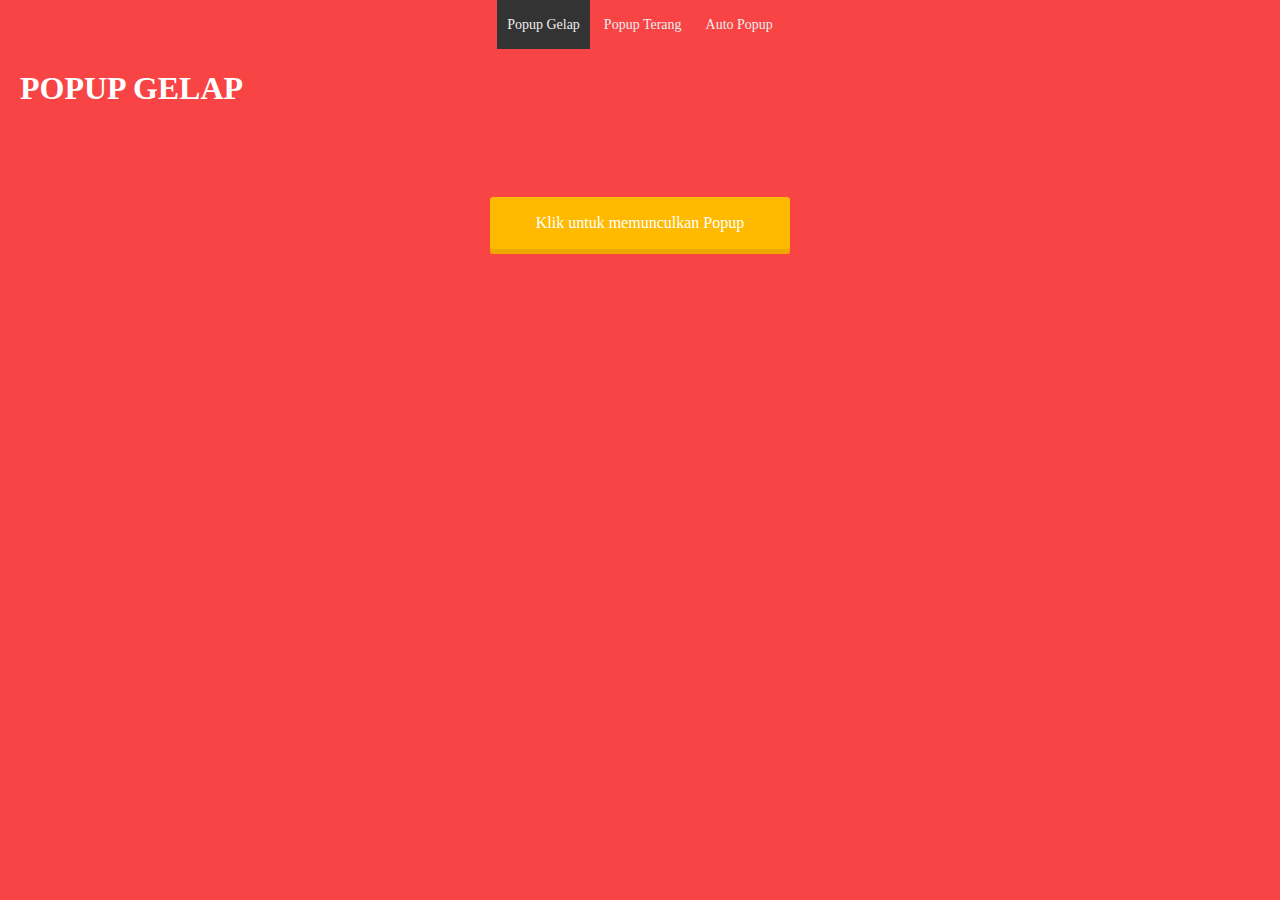
<file: index.html>
<!DOCTYPE html>
<html>
<head>
	<title>Popup Gelap</title>
	<link rel="stylesheet" type="text/css" href="css/demo.css">
	<link rel="stylesheet" type="text/css" href="css/style-popup-gelap.css">

</head>
<body>
<div class="navbar-wrapper">
	<ul class="navbar">
		<li class="active"><a href="#">Popup Gelap</a></li>
		<li><a href="index2.html">Popup Terang</a></li>
		<li><a href="index3.html">Auto Popup</a></li>
	</ul>
</div>
<h1 class="demo-title">Popup Gelap</h1>
<div id="closed"></div>
<a href="#popup" class="popup-link">Klik untuk memunculkan Popup</a>
<div class="popup-wrapper" id="popup">
	<div class="popup-container">
		<form action="#" method="post" class="popup-form">
			<h2>Ups !!</h2>
			<p>Jangan hanya melihat saja, buruan masukan email anda agar mendapatkan tawaran menarik dari kami.<br/>
			<strong>Percayalah, saya hanya akan mengirim sesuatu yang bermanfaat untuk anda :)</strong></p>
			<div class="input-group">
				<p><input type="email" name="email" placeholder="Email Address"></p>
				<p> 
				<input type="hidden" name="action" value="subscribe"> 
				<input type="hidden" name="source" value=""> 
				<input type="hidden" name="sub-type" value="widget"> 
				<input type="hidden" name="redirect_fragment" value="blog_subscription-2"> 
				<input type="hidden" id="_wpnonce" name="_wpnonce" value="aaf0b68fcd"> 
				<input type="submit" value="Submit" name="jetpack_subscriptions_widget">
				</p>
			</div>
		</form>
		<a class="popup-close" href="#closed">X</a>
	</div>
</div>
</div>
</body>
</html>
</file>
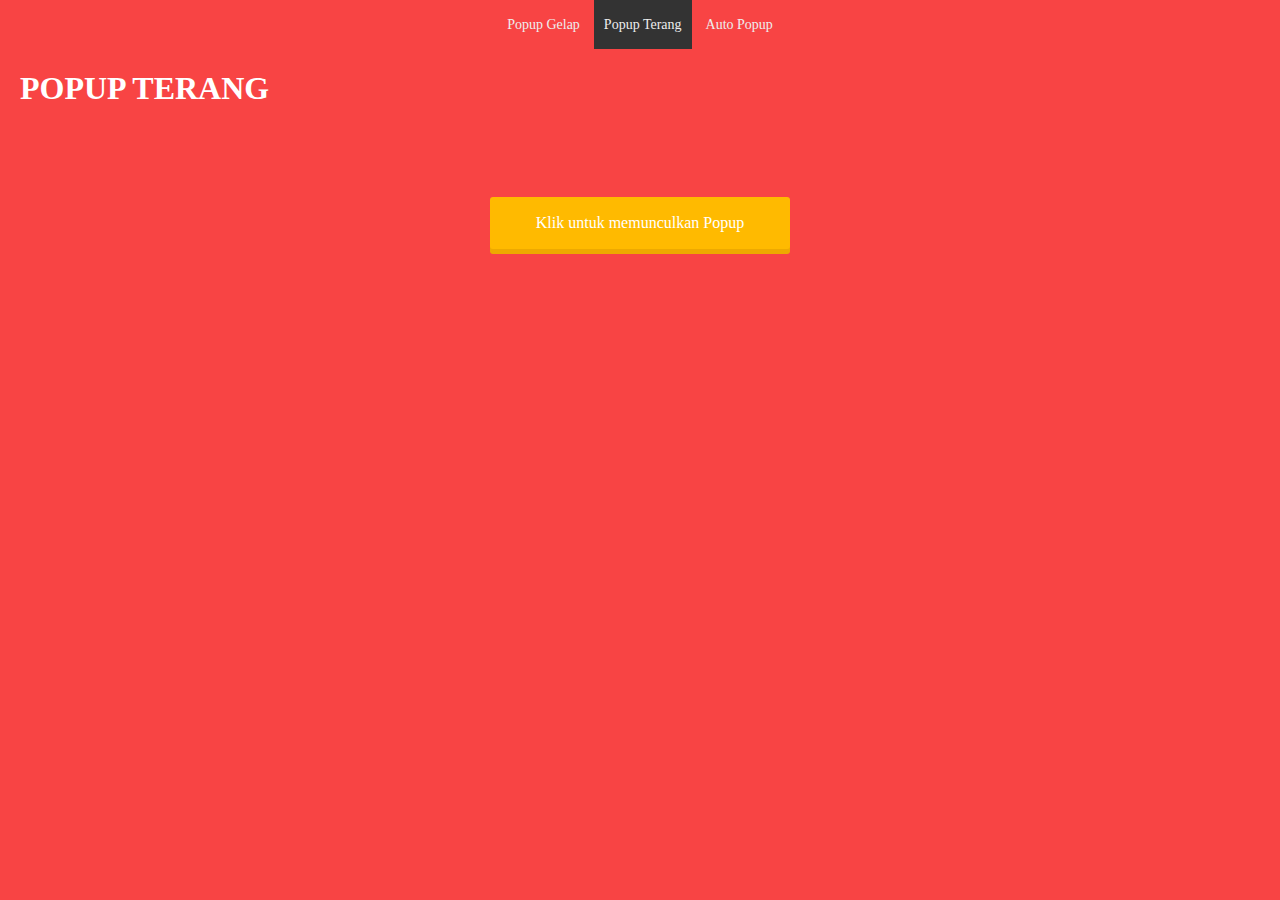
<file: index2.html>
<!DOCTYPE html>
<html>
<head>
	<title>Popup Terang</title>
	<link rel="stylesheet" type="text/css" href="css/demo.css">
	<link rel="stylesheet" type="text/css" href="css/style-popup-terang.css">
</head>
<body>
<div class="navbar-wrapper">
	<ul class="navbar">
		<li><a href="index.html">Popup Gelap</a></li>
		<li class="active"><a href="#">Popup Terang</a></li>
		<li><a href="index3.html">Auto Popup</a></li>
	</ul>
</div>
<h1 class="demo-title">Popup Terang</h1>
<div id="closed"></div>
<a href="#popup" class="popup-link">Klik untuk memunculkan Popup</a>
<div class="popup-wrapper" id="popup">
	<div class="popup-container">
		<form action="#" method="post" class="popup-form">
			<h2>Ups !!</h2>
			<p>Jangan hanya melihat saja, buruan masukan email anda agar mendapatkan tawaran menarik dari kami.<br/>
			<strong>Percayalah, saya hanya akan mengirim sesuatu yang bermanfaat untuk anda :)</strong></p>
			<div class="input-group">
				<p><input type="email" name="email" placeholder="Email Address"></p>
				<p> 
				<input type="hidden" name="action" value="subscribe"> 
				<input type="hidden" name="source" value="#"> 
				<input type="hidden" name="sub-type" value="widget"> 
				<input type="hidden" name="redirect_fragment" value="blog_subscription-2"> 
				<input type="hidden" id="_wpnonce" name="_wpnonce" value="aaf0b68fcd"> 
				<input type="submit" value="Submit" name="jetpack_subscriptions_widget">
				</p>
			</div>
			<a class="popup-close" href="#closed">X</a>
		</form>
	</div>
</div>

</div>

</body>
</html>
</file>
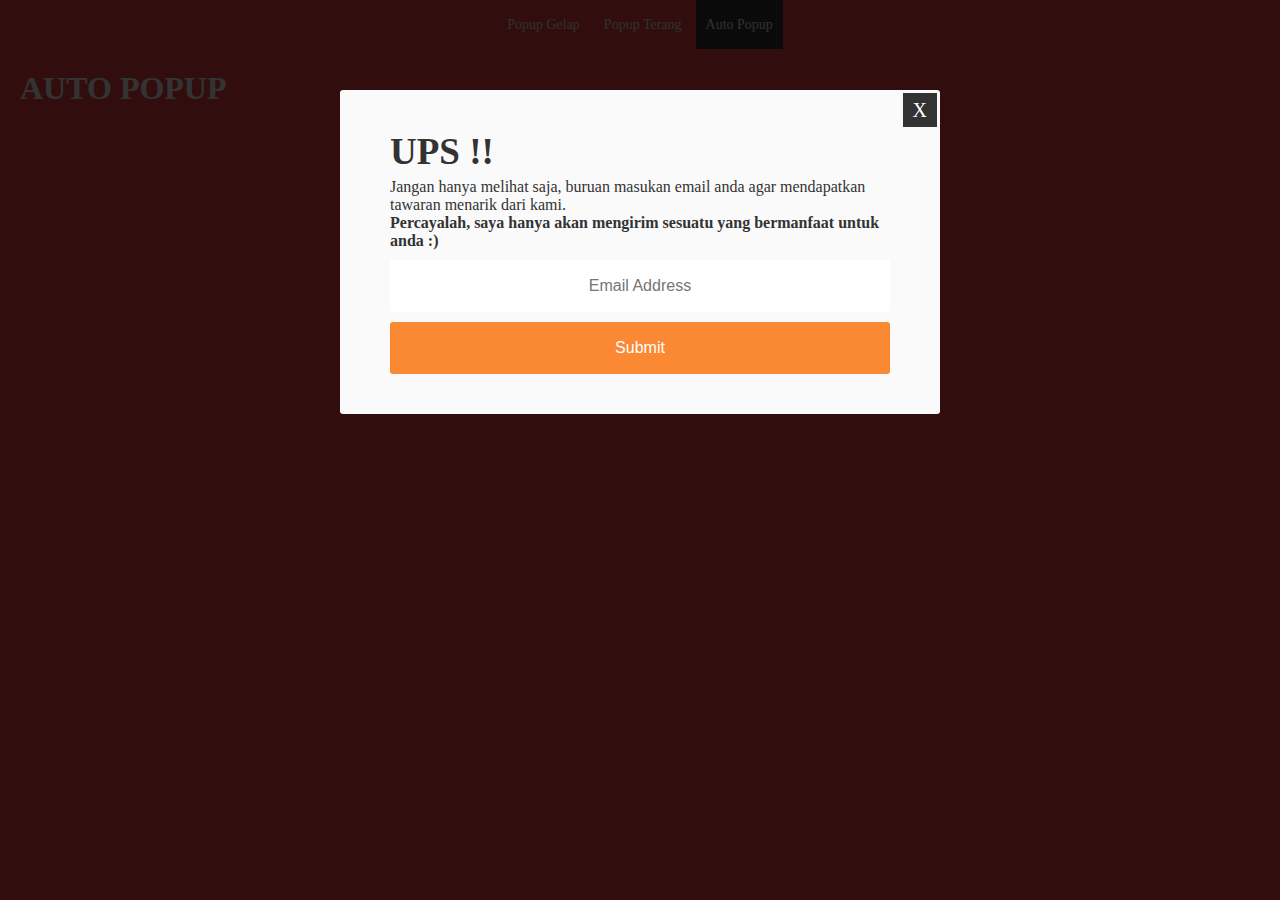
<file: index3.html>
<!DOCTYPE html>
<html>
<head>
	<title>Auto Popup</title>
	<link rel="stylesheet" href="css/demo.css" type="text/css">
	<link rel="stylesheet" href="css/style-auto-pop.css" type="text/css">
</head>
<body>
<div class="navbar-wrapper">
	<ul class="navbar">
		<li><a href="index.html">Popup Gelap</a></li>
		<li><a href="index2.html">Popup Terang</a></li>
		<li class="active"><a href="#">Auto Popup</a></li>
	</ul>
</div>
<h1 class="demo-title">Auto Popup</h1>

<div class="popup-wrapper" id="popup">
	<div class="popup-container">

		<!-- Konten popup-->
		<form action="#" method="post" class="popup-form">
			<h2>Ups !!</h2>
			<p>Jangan hanya melihat saja, buruan masukan email anda agar mendapatkan tawaran menarik dari kami.<br/>
			<strong>Percayalah, saya hanya akan mengirim sesuatu yang bermanfaat untuk anda :)</strong></p>
			<div class="input-group">
				<p><input type="email" name="email" placeholder="Email Address"></p>
				<p> 
				<input type="hidden" name="action" value="subscribe"> 
				<input type="hidden" name="source" value="#ea7722"> 
				<input type="hidden" name="sub-type" value="widget"> 
				<input type="hidden" name="redirect_fragment" value="blog_subscription-2"> 
				<input type="hidden" id="_wpnonce" name="_wpnonce" value="aaf0b68fcd"> 
				<input type="submit" value="Submit" name="jetpack_subscriptions_widget">
				</p>
			</div>
		</form>
		<a class="popup-close" href="#popup">X</a>
	</div>
</div>

</div>

</body>
</html>
</file>
<file: css/style-popup-gelap.css>
a.popup-link {
    padding:17px 0;
    text-align: center;
    margin:7% auto;
    position: relative;
    width: 300px;
    color: #fff;
    text-decoration: none;
    background-color: #FFBA00;
    border-radius: 3px;
    box-shadow: 0 5px 0px 0px #eea900;
    display: block;
}
a.popup-link:hover {
    background-color: #ff9900;
    box-shadow: 0 3px 0px 0px #eea900;
    -webkit-transition:all 1s;
    -moz-transition:all 1s;
    transition:all 1s;
}
/* end link popup*/

/*style untuk popup */	
#popup {
    visibility: hidden;
    opacity: 0;
    margin-top: -200px;
}
#popup:target {
    visibility:visible;
    opacity: 1;
    background-color: rgba(255,255,255,0.8);
    position: fixed;
    top:0;
    left:0;
    right:0;
    bottom:0;
    margin:0;
    z-index: 99999999999;
    -webkit-transition:all 1s;
    -moz-transition:all 1s;
    transition:all 1s;
}

@media (min-width: 768px){
    .popup-container {
        width:600px;
    }
}
@media (max-width: 767px){
    .popup-container {
        width:100%;
    }
}
.popup-container {
    position: relative;
    margin:7% auto;
    padding:30px 50px;
    background-color: #333;
    color:#fff;
    border-radius: 3px;
}

a.popup-close {
    position: absolute;
    top:3px;
    right:3px;
    background-color: #fff;
    padding:7px 10px;
    font-size: 20px;
    text-decoration: none;
    line-height: 1;
    color:#333;
}

/* style isi popup */
.popup-form {
    margin:10px auto;
}
.popup-form h2 {
margin-bottom: 5px;
font-size: 37px;
text-transform: uppercase;
}
.popup-form .input-group {
margin:10px auto;
}
.popup-form .input-group input {
    padding:17px;
    text-align: center;
    margin-bottom: 10px;
    border-radius:3px;
    font-size: 16px; 
    display: block;
    width: 100%;
}
.popup-form .input-group input:focus {
    outline-color:#FB8833; 
}
.popup-form .input-group input[type="email"] {
    border:0px;
    position: relative;
}
.popup-form .input-group input[type="submit"] {
    background-color: #FB8833;
    color: #fff;
    border: 0;
    cursor: pointer;
}
.popup-form .input-group input[type="submit"]:focus {
    box-shadow: inset 0 3px 7px 3px #ea7722;
}
/* end isi form */
</file>
<file: css/style-popup-terang.css>
/* style untuk link popup */
a.popup-link {
    padding:17px 0;
    text-align: center;
    margin:7% auto;
    position: relative;
    width: 300px;
    color: #fff;
    text-decoration: none;
    background-color: #FFBA00;
    border-radius: 3px;
    box-shadow: 0 5px 0px 0px #eea900;
    display: block;
}
a.popup-link:hover {
    background-color: #ff9900;
    box-shadow: 0 3px 0px 0px #eea900;
    -webkit-transition:all 1s;
    -moz-transition:all 1s;
    transition:all 1s;
}
/* end link popup*/

/*style untuk popup */	
#popup {
    visibility: hidden;
    opacity: 0;
    margin-top: -200px;
}
#popup:target {
    visibility:visible;
    opacity: 1;
    background-color: rgba(0,0,0,0.8);
    position: fixed;
    top:0;
    left:0;
    right:0;
    bottom:0;
    margin:0;
    z-index: 99999999999;
    -webkit-transition:all 1s;
    -moz-transition:all 1s;
    transition:all 1s;
}

@media (min-width: 768px){
    .popup-container {
        width:600px;
    }
}
@media (max-width: 767px){
    .popup-container {
        width:100%;
    }
}
.popup-container {
    position: relative;
    margin:7% auto;
    padding:30px 50px;
    background-color: #fafafa;
    color:#333;
    border-radius: 3px;
}

a.popup-close {
    position: absolute;
    top:3px;
    right:3px;
    background-color: #333;
    padding:7px 10px;
    font-size: 20px;
    text-decoration: none;
    line-height: 1;
    color:#fff;
}

/* style untuk isi popup */


.popup-form {
    margin:10px auto;
}
.popup-form h2 {
margin-bottom: 5px;
font-size: 37px;
text-transform: uppercase;
}
.popup-form .input-group {
margin:10px auto;
}
.popup-form .input-group input {
    padding:17px;
    text-align: center;
    margin-bottom: 10px;
    border-radius:3px;
    font-size: 16px; 
    display: block;
    width: 100%;
}
.popup-form .input-group input:focus {
    outline-color:#FB8833; 
}
.popup-form .input-group input[type="email"] {
    border:0px;
    position: relative;
}
.popup-form .input-group input[type="submit"] {
    background-color: #FB8833;
    color: #fff;
    border: 0;
    cursor: pointer;
}
.popup-form .input-group input[type="submit"]:focus {
    box-shadow: inset 0 3px 7px 3px #ea7722;
}
</file>
<file: css/style-auto-pop.css>
/* style untuk link popup */
a.popup-link {
    padding:17px 0;
    text-align: center;
    margin:10% auto;
    position: relative;
    width: 300px;
    color: #fff;
    text-decoration: none;
    background-color: #FFBA00;
    border-radius: 3px;
    box-shadow: 0 5px 0px 0px #eea900;
    display: block;
}
a.popup-link:hover {
    background-color: #ff9900;
    box-shadow: 0 3px 0px 0px #eea900;
    -webkit-transition:all 1s;
    transition:all 1s;
}
/* end link popup*/
/* animasi popup */

@-webkit-keyframes autopopup {
    from {opacity: 0;margin-top:-200px;}
    to {opacity: 1;}
}
@-moz-keyframes autopopup {
    from {opacity: 0;margin-top:-200px;}
    to {opacity: 1;}
}
@keyframes autopopup {
    from {opacity: 0;margin-top:-200px;}
    to {opacity: 1;}
}
/* end animasi popup */
/*style untuk popup */	
#popup {
    background-color: rgba(0,0,0,0.8);
    position: fixed;
    top:0;
    left:0;
    right:0;
    bottom:0;
    margin:0;
    -webkit-animation:autopopup 2s;
    -moz-animation:autopopup 2s;
    animation:autopopup 2s;
}
#popup:target {
    -webkit-transition:all 1s;
    -moz-transition:all 1s;
    transition:all 1s;
    opacity: 0;
    visibility: hidden;
}

@media (min-width: 768px){
    .popup-container {
        width:600px;
    }
}
@media (max-width: 767px){
    .popup-container {
        width:100%;
    }
}
.popup-container {
    position: relative;
    margin:7% auto;
    padding:30px 50px;
    background-color: #fafafa;
    color:#333;
    border-radius: 3px;
}

a.popup-close {
    position: absolute;
    top:3px;
    right:3px;
    background-color: #333;
    padding:7px 10px;
    font-size: 20px;
    text-decoration: none;
    line-height: 1;
    color:#fff;
}
/* end style popup */

/* style untuk isi popup */
.popup-form {
    margin:10px auto;
}
.popup-form h2 {
    margin-bottom: 5px;
    font-size: 37px;
    text-transform: uppercase;
}
.popup-form .input-group {
    margin:10px auto;
}
.popup-form .input-group input {
    padding:17px;
    text-align: center;
    margin-bottom: 10px;
    border-radius:3px;
    font-size: 16px; 
    display: block;
    width: 100%;
}
.popup-form .input-group input:focus {
    outline-color:#FB8833; 
}
.popup-form .input-group input[type="email"] {
    border:0px;
    position: relative;
}
.popup-form .input-group input[type="submit"] {
    background-color: #FB8833;
    color: #fff;
    border: 0;
    cursor: pointer;
}
.popup-form .input-group input[type="submit"]:focus {
    box-shadow: inset 0 3px 7px 3px #ea7722;
}
/* end style isi popup */
</file>
<file: css/demo.css>
/* Reset CSS */
	* {
		margin:0;
		padding:0;
		-webkit-box-sizing: border-box;
		-moz-box-sizing: border-box;
		box-sizing: border-box;
	}
	img {
		max-width: 100% !important;
		height: auto;
	}
	ul {
		list-style: none;
	}
/* end reset css */
* {
	-webkit-box-sizing:border-box;
	-moz-box-sizing:border-box;
	box-sizing:border-box;
}
body {
	font-family: lato;
	background:#f84444;
	margin-top: 70px;
}
.navbar-wrapper {
	background-color:#f84444;
	width:100%;
	padding:0 20px;
	position: fixed;
	top:0;
	left:0;
	right:0;
}
ul.navbar {
	position: relative;
	text-align: center;
}
ul.navbar li {
	display: inline-block;
	padding:15px 0;
	height:50px;
}
ul.navbar li a{
	text-align: center;
	padding:17px 10px;
	font-size: 14px;
	color:#eee;
	text-decoration: none;
}
ul.navbar li.active a {
	background-color:#333;
}
h1.demo-title {
	color:#fff;
	text-transform: uppercase;
	margin:20px;
}
</file>
